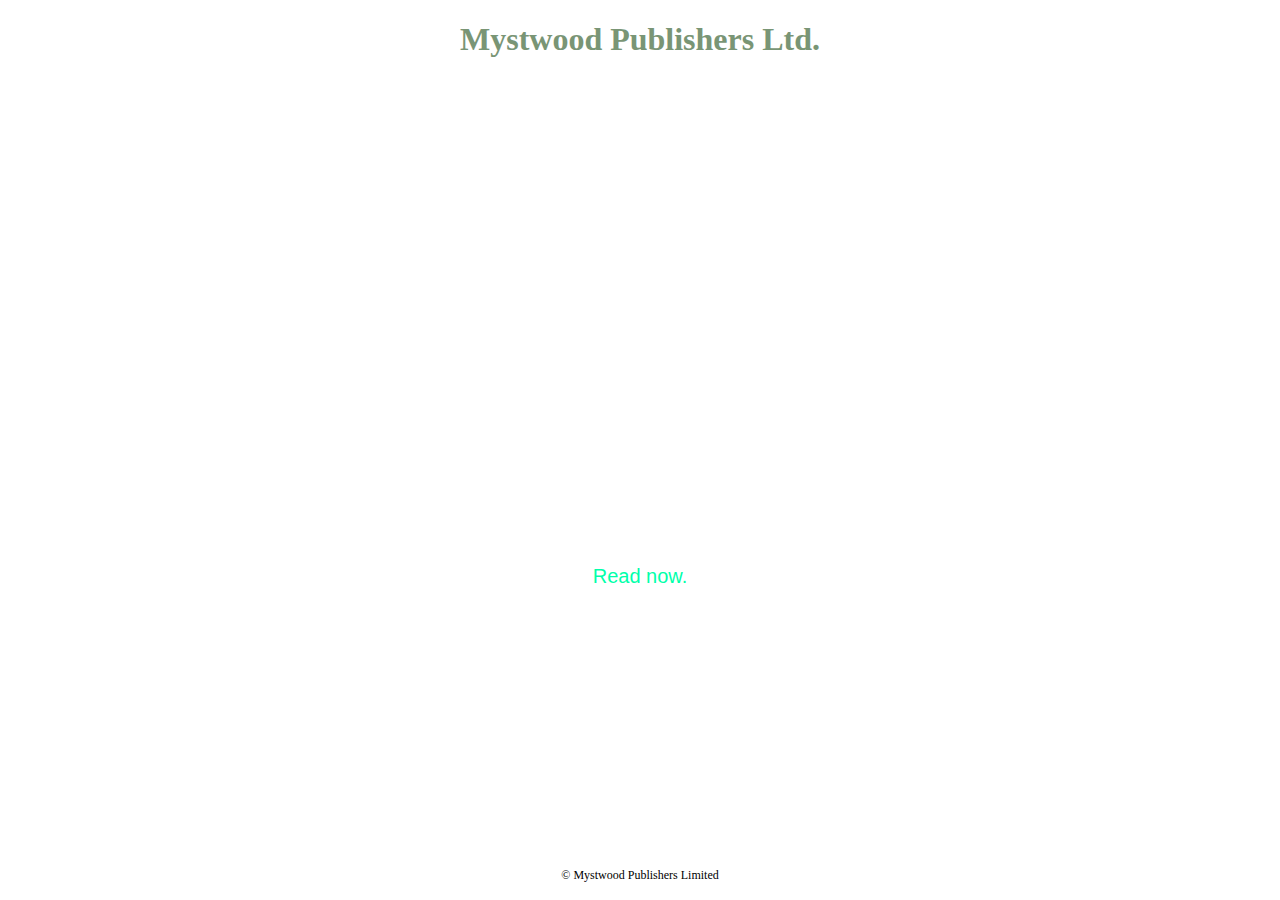
<file: codeac2.html>
<!DOCTYPE html>
<html>
<head>
	<title>Sprout</title>
	<link rel="stylesheet" type="text/css" href="codeac2.css"/>
</head>
<body>
	<h1>Mystwood Publishers Ltd.</h1>
	<div class="hero">
		<h2>Sprout.</h2>
		<p>A book by J. Daniel Bedford</p>
		<a href="#">Read now.</a>
	</div>
	<p id="footer">&copy; Mystwood Publishers Limited</p>
</body>
</html>
</file>
<file: codeac2.css>
body {
	height: 100%;
	margin: 0;
	text-align: center;
	width: 100%;
}

h1 {
	font-size: 32px;
  font-family: Palatino, 'Palatino Linotype', serif;
  color: rgb(121,149,117);
}

h2 {
	font-size: 56px;
}


.hero {
	padding: 250px 0;
	margin: 30px;
  font-family: 'Trebuchet MS', Helvetica, sans-serif;
  background-image: url("https://s3.amazonaws.com/codecademy-content/projects/make-a-website/lesson-2/bg.jpg");
  background-size: cover;
  color: #ffffff;
}


p {
  font-size: 2rem;
}

.hero a {
	color: #00FFAA;
	font-size: 1.25em;
	text-decoration: none;
}

#footer {
  font-size: 0.75rem;
}
</file>
